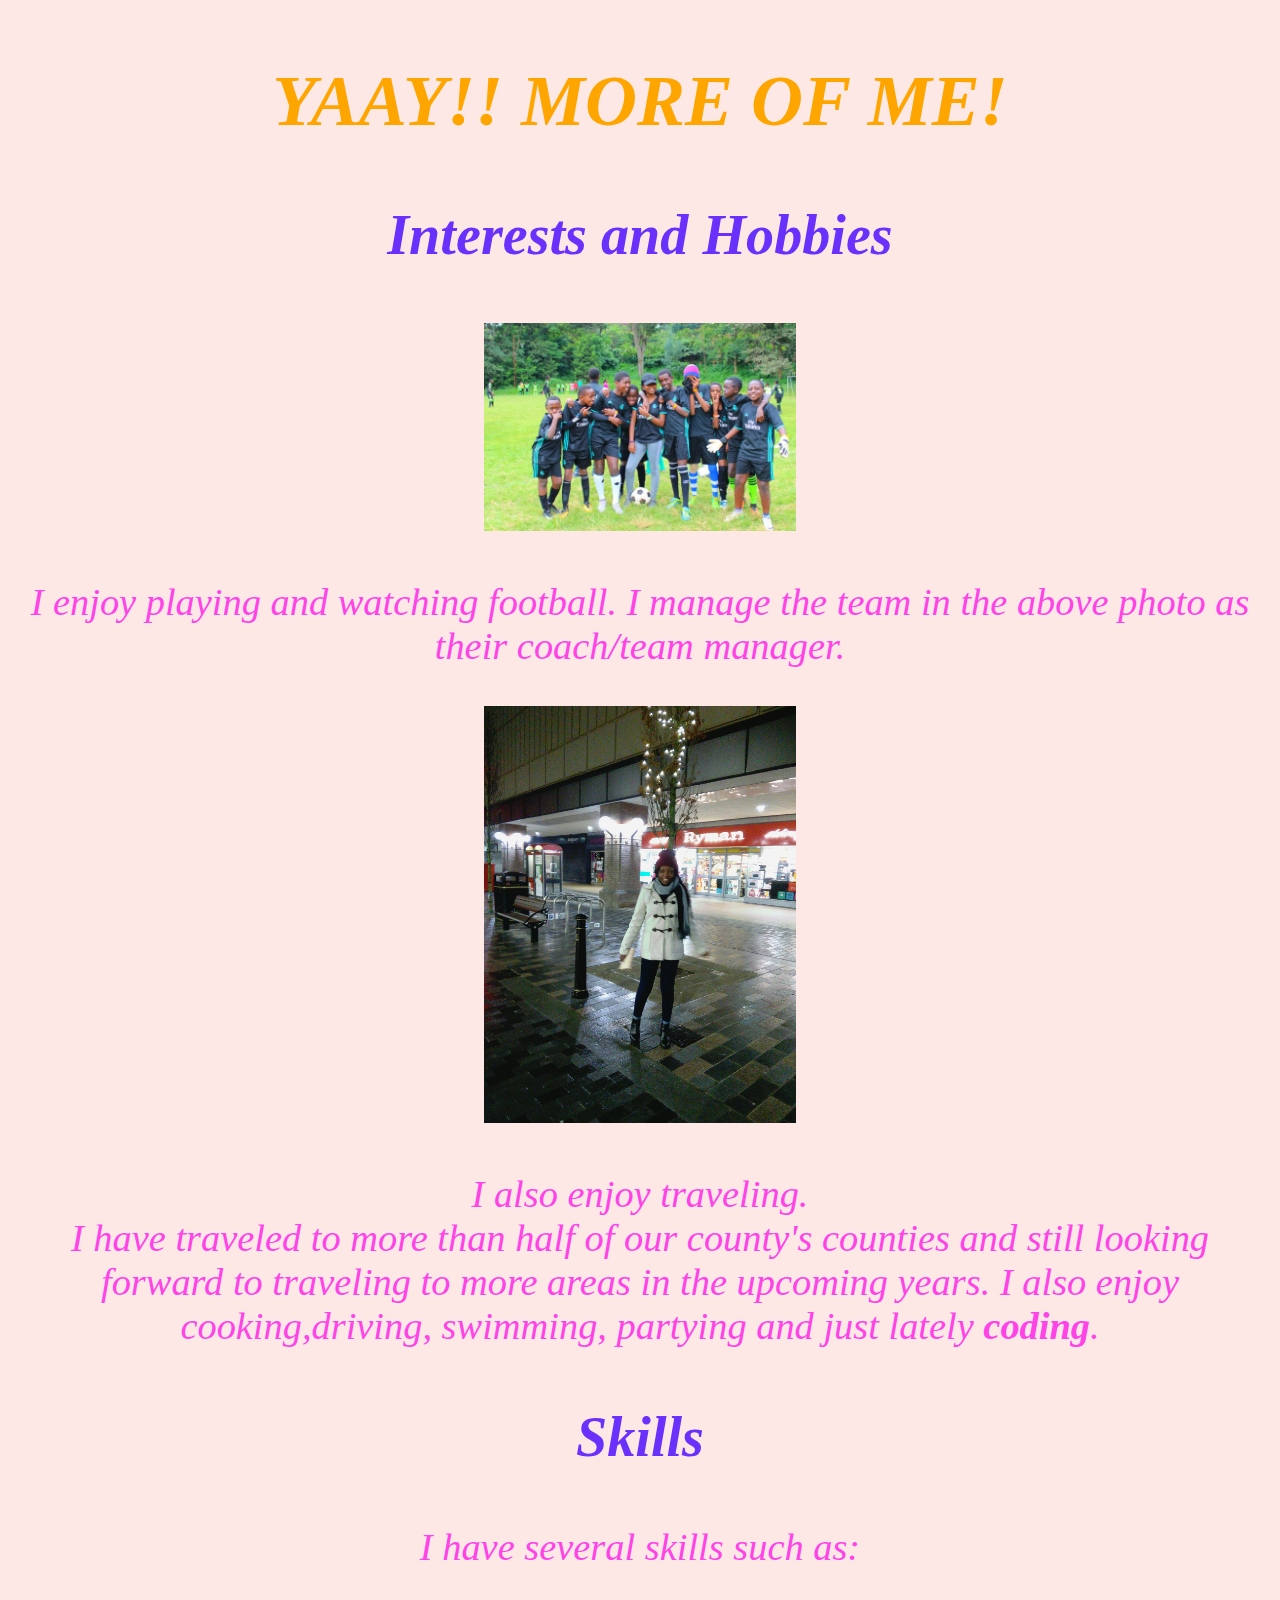
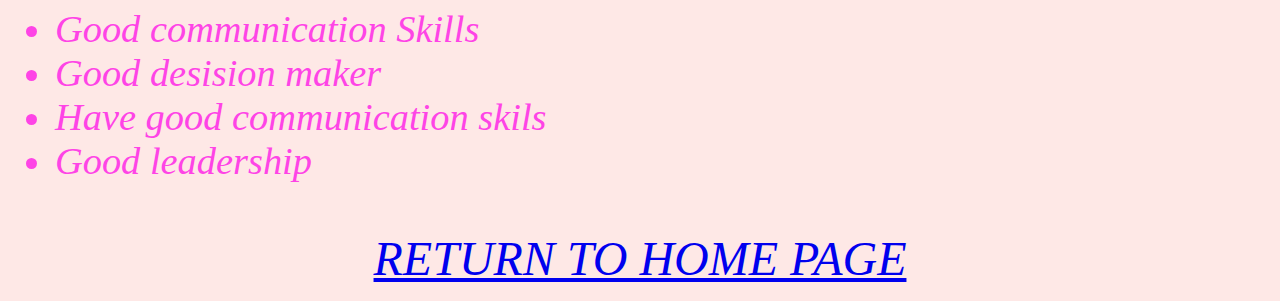
<file: about.html>
<!DOCTYPE html>
<html lang="en">
<head>

  <title>CYCIQUOIEY</title>
  <link rel="stylesheet" href="css/app.css">
</head>

<body>
  <h2>YAAY!! MORE OF ME!</h2>
  <h3>Interests and Hobbies</h3>
  <img src="img/Hobbies.jpg" alt="A football photo of me" width="25%">
  <p class="red">I enjoy playing and watching football. I manage the team in the above photo as their coach/team manager. </p>
  <img src="img/Travel.jpg" alt="A photo of me in liverpool" width="25%">
  <p class="red">
    I also enjoy traveling.<br>
     I have traveled to more than half of our county's counties and still looking forward to traveling to more areas in the upcoming years. I also enjoy cooking,<em>driving</em>, swimming, partying and just lately <strong>coding</strong>.
  </p>
  <h3>Skills</h3>
  <p class="red">
    I have several skills such as:
    <ul align="left" class="red">
      <li>Good communication Skills</li>
      <li>Good desision maker</li>
      <li>Have good communication skils</li>
      <li>Good leadership</li>
    </ul>

  </p>
  <a href="index.html">RETURN TO HOME PAGE</a>
</body>
</html>
</file>
<file: css/app.css>
body {
  background-color: rgb(254, 232, 230);
  color: rgb(254, 68, 230);
  text-align: center;
  margin: 15px;
}
h2 {
  color: orange;
}
h3 {
  color: rgb(106, 48, 252);
}
body {
  font-size: 300%;
  font-style: italic;
}
h1 {
  color: yellow;
}
.red {
  font-size: 80%;
}
</file>
